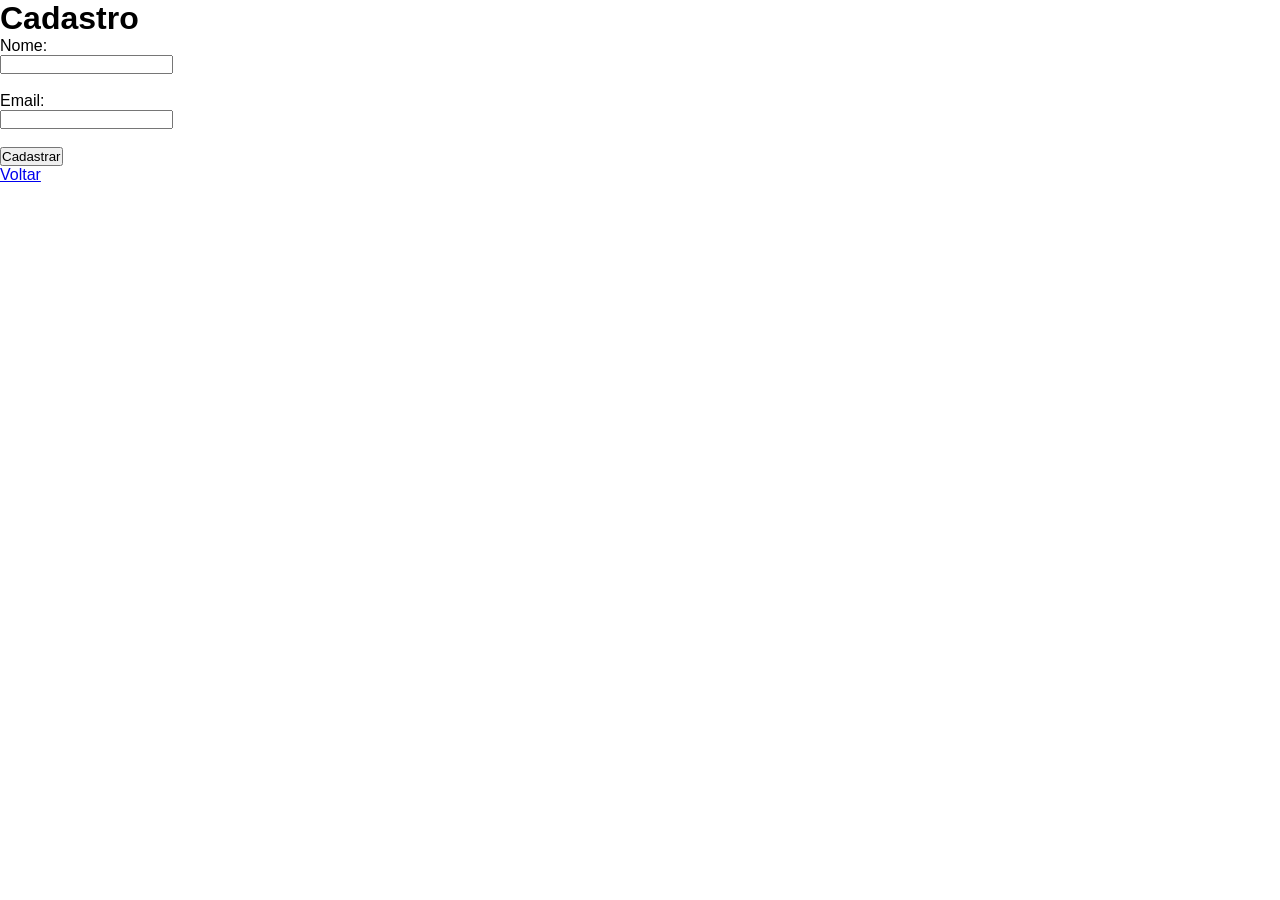
<file: templates/cadastro.html>
<!DOCTYPE html>
<html>
<head>
<title>Cadastro</title>
<link rel="stylesheet" href="/static/style.css">
</head>

<body>

<h1>Cadastro</h1>

<form action="/enviar" method="post">

<label>Nome:</label><br>
<input type="text" name="nome"><br><br>

<label>Email:</label><br>
<input type="email" name="email"><br><br>

<button type="submit">Cadastrar</button>

</form>

<a href="/">Voltar</a>

</body>
</html>
</file>
<file: static/style.css>
/* Reset */
* {
    margin: 0;
    padding: 0;
    box-sizing: border-box;
    font-family: Arial, sans-serif;
}

/* Header */
header {
    background-color: #333;
    color: white;
    padding: 15px;
    display: flex;
    justify-content: space-between;
    align-items: center;
}

header ul {
    list-style: none;
    display: flex;
}

header li {
    margin-left: 20px;
}

header a {
    color: white;
    text-decoration: none;
}

/* Barra de busca */
.busca {
    display: flex;
    flex: 1;
    max-width: 400px;
}

.busca input {
    width: 100%;
    padding: 8px;
    border: none;
    border-radius: 4px 0 0 4px;
}

.busca button {
    padding: 8px 12px;
    border: none;
    background: #67676e;
    color: white;
    cursor: pointer;
    border-radius: 0 4px 4px 0;
}

/* Banner */
.banner {
    background: #f4f4f4;
    text-align: center;
    padding: 40px;
    font-size: 24px;
}

/* Produtos */
main {
    padding: 20px;
}

.produtos {
    display: flex;
    gap: 20px;
    flex-wrap: wrap;
}

.produto {
    border: 1px solid #ddd;
    padding: 15px;
    width: 200px;
    text-align: center;
    border-radius: 8px;
}

.produto img {
    width: 100%;
    height: 200px;
    object-fit: contain;
    background: #ffffff; 
}

.produto button {
    background-color: #3b3b6e;
    color: white;
    border: none;
    padding: 10px;
    margin-top: 10px;
    cursor: pointer;
    border-radius: 5px;
}

.produto button:hover {
    background-color: #4b4b9c;
}

/* Footer */
footer {
    background-color: #333;
    color: white;
    text-align: center;
    padding: 15px;
    margin-top: 20px;
}

/* ========================= */
/* RESPONSIVIDADE */
/* ========================= */

/* Tablets */
@media (max-width: 768px) {

    header {
        flex-direction: column;
        text-align: center;
    }

    header ul {
        flex-direction: column;
        margin-top: 10px;
    }

    header li {
        margin: 10px 0;
    }

    .produtos {
        justify-content: center;
    }
}

/* Celulares */
@media (max-width: 480px) {

    .banner {
        font-size: 18px;
        padding: 20px;
    }

    .produto {
        width: 100%;
        max-width: 300px;
    }

    main h2 {
        text-align: center;
    }
}
</file>
